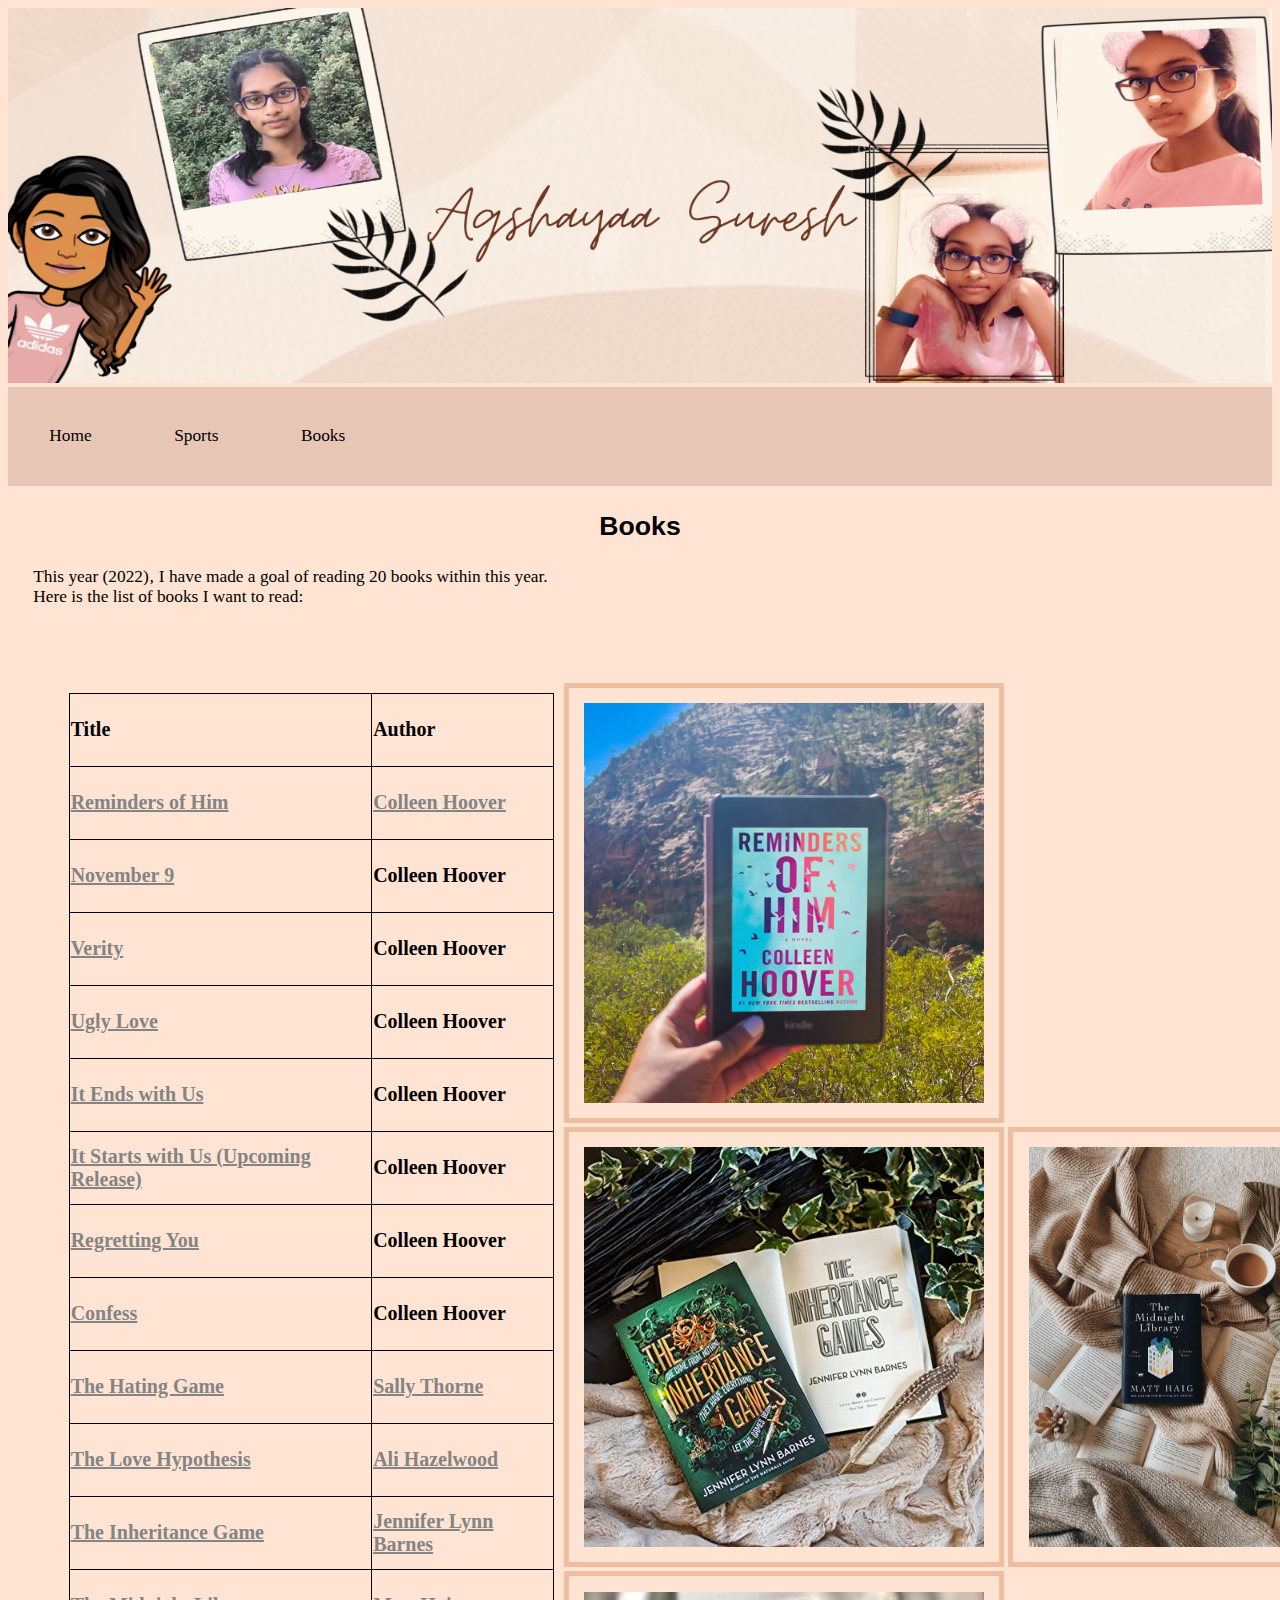
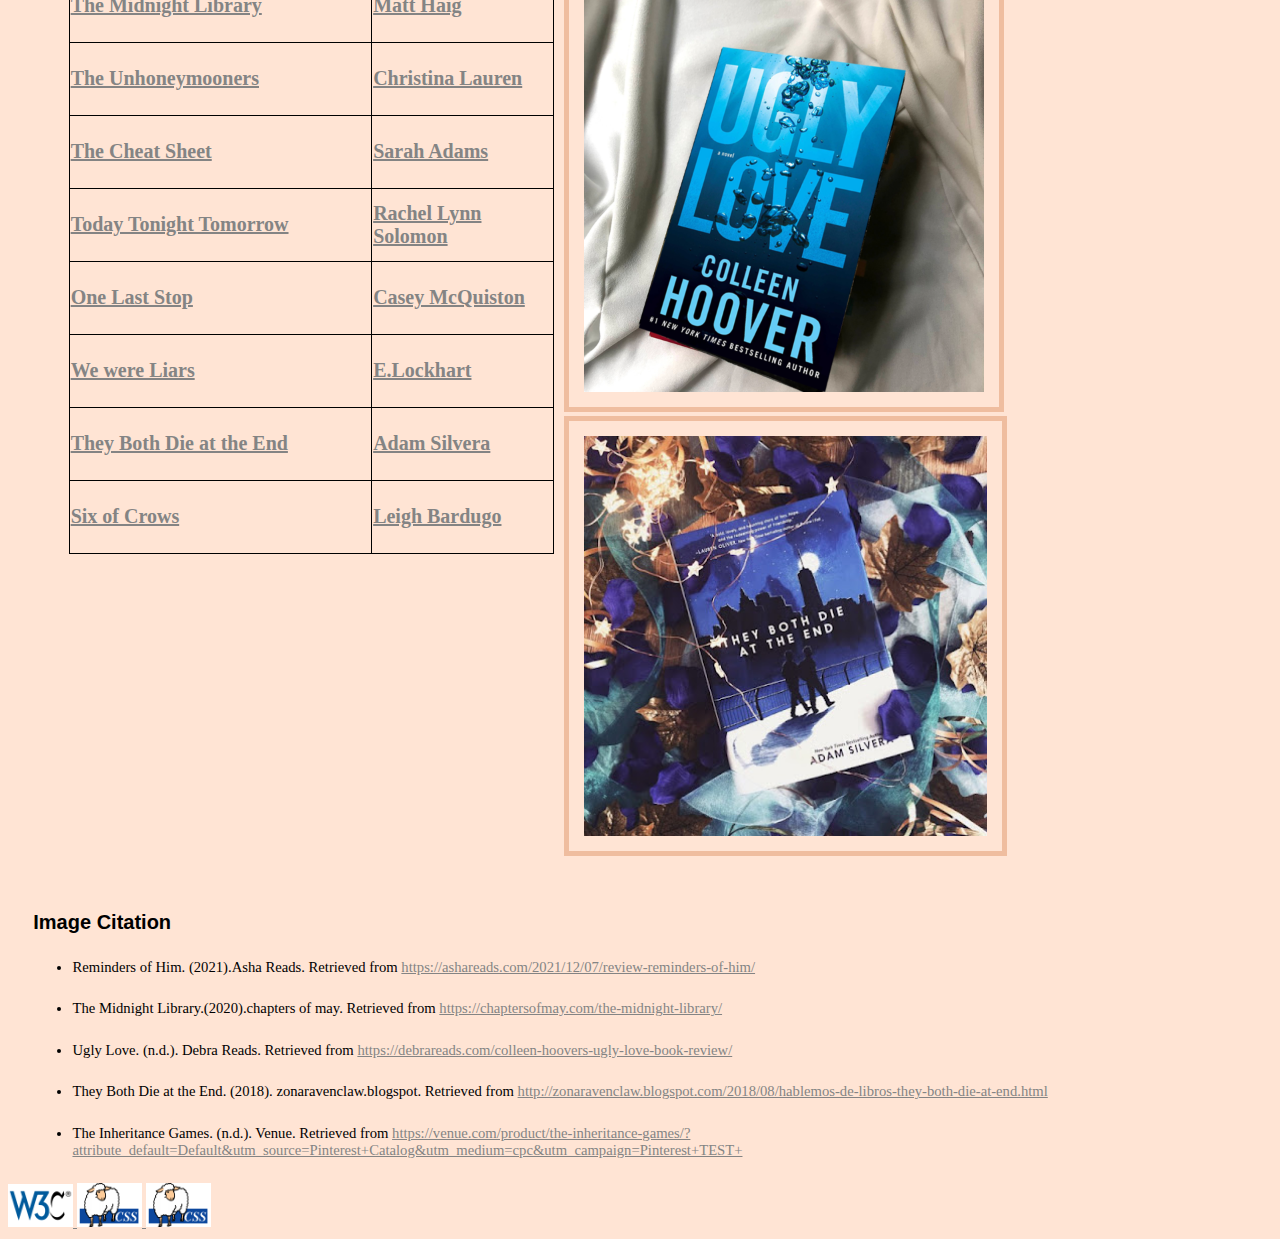
<file: books.html>
<!doctype html>
<html lang = "en">
	<head>
		<meta charset="UTF-8">
		<title> Books</title>
		<link rel="stylesheet" type="text/css" href="css/basic.css" />
		<link rel="stylesheet" type="text/css" href="css/custom.css" />
	</head>
	<body>
		<img class="banner" src ="image/banner.png" alt="Agshayaa Suresh">
		<!--Navigation Menu Bar-->
		<div class="wrapper">
			<ul>
				<li><a href="index.html">Home</a></li>
				<li><a href="sports.html">Sports</a></li>
				<li><a href="books.html">Books</a></li>
		  	</ul>
		</div>
		<h1>Books</h1>
		<p> This year (2022)&sbquo; I have made a goal of reading 20 books within this year. 
		<br>Here is the list of books I want to read:
		</p>
		<div class="books">
			<!--Left side of the books page-->
			<div class="books-left">
				<!--Table for the Books I will read -->
				<table>
					<tr>
						<th>Title</th>
						<th>Author</th>
					</tr>
					<tr>
						<th><a href="https://www.goodreads.com/book/show/58341222-reminders-of-him"> Reminders of Him </a></th>
						<th><a href="https://www.colleenhoover.com/about-coho/">Colleen Hoover</a></th>
					</tr>
					<tr>
						<th><a href="https://www.goodreads.com/book/show/25111004-november-9?from_search=true&from_srp=true&qid=TtnmrzBXwE&rank=1">November 9</a></th>
						<th>Colleen Hoover</th>
					</tr>
					<tr>
						<th><a href="https://www.goodreads.com/book/show/59344312-verity?from_search=true&from_srp=true&qid=dy4vKokNjJ&rank=1">Verity</a></th>
						<th>Colleen Hoover</th>
					</tr>
					<tr>
						<th><a href="https://www.goodreads.com/book/show/17788401-ugly-love?ac=1&from_search=true&qid=aUXlWoqLtz&rank=1">Ugly Love</a></th>
						<th>Colleen Hoover</th>
					</tr>
					<tr>
						<th><a href="https://www.goodreads.com/book/show/27362503-it-ends-with-us?from_search=true&from_srp=true&qid=YxE7Ipx48C&rank=1">It Ends with Us</a></th>
						<th>Colleen Hoover</th>
					</tr>
					<tr>
						<th><a href= "https://www.colleenhoover.com/upcoming-releases-2/">It Starts with Us (Upcoming Release)</a></th>
						<th>Colleen Hoover</th>
					</tr>
					<tr>
						<th><a href="https://www.goodreads.com/book/show/44582454-regretting-you?ac=1&from_search=true&qid=0bmopdScuo&rank=1">Regretting You</a></th>
						<th>Colleen Hoover</th>
					</tr>
					<tr>
						<th><a href="https://www.goodreads.com/book/show/34324605-confess?ac=1&from_search=true&qid=jCII1YgTQa&rank=1">Confess</a></th>
						<th>Colleen Hoover</th>
					</tr>
					<tr>
						<th><a href="https://www.goodreads.com/book/show/25883848-the-hating-game?ac=1&from_search=true&qid=muQpIrrM84&rank=1">The Hating Game</a></th>
						<th><a href="https://www.goodreads.com/author/show/18002228.Sally_Thorne">Sally Thorne</a></th>
					</tr>
					<tr>
						<th><a href="https://www.goodreads.com/book/show/56732449-the-love-hypothesis">The Love Hypothesis</a></th>
						<th><a href="https://alihazelwood.com/about/">Ali Hazelwood</a></th>
					</tr>
					<tr>
						<th><a href="https://www.goodreads.com/book/show/52439531-the-inheritance-games?from_search=true&from_srp=true&qid=nIhrNv5GDz&rank=1">The Inheritance Game</a></th>
						<th><a href="https://www.goodreads.com/author/show/164187.Jennifer_Lynn_Barnes">Jennifer Lynn Barnes</a></th>
					</tr>
					<tr>
						<th><a href="https://www.goodreads.com/book/show/52578297-the-midnight-library?ac=1&from_search=true&qid=7DK9W52u9f&rank=1">The Midnight Library</a></th>
						<th><a href="https://en.wikipedia.org/wiki/Matt_Haig">Matt Haig</a></th>
					</tr>
					<tr>
						<th><a href="https://www.goodreads.com/book/show/42201431-the-unhoneymooners?ac=1&from_search=true&qid=Ee1SRWp775&rank=1">The Unhoneymooners</a></th>
						<th><a href="https://christinalaurenbooks.com/bio/">Christina Lauren</a></th>
					</tr>
					<tr>
						<th><a href="https://www.goodreads.com/book/show/58100280-the-cheat-sheet?from_search=true&from_srp=true&qid=lus3ru2Hc7&rank=1">The Cheat Sheet</a></th>
						<th><a href="https://www.authorsarahadams.com/about">Sarah Adams</a></th>
					</tr>
					<tr>
						<th><a href="https://www.goodreads.com/book/show/52766407-today-tonight-tomorrow?ac=1&from_search=true&qid=Ckpo9eSYtO&rank=2">Today Tonight Tomorrow</a></th>
						<th><a href="http://www.rachelsolomonbooks.com/about">Rachel Lynn Solomon</a></th>
					</tr>
					<tr>
						<th><a href="https://www.goodreads.com/book/show/54860443-one-last-stop?ac=1&from_search=true&qid=BVYBngNFIK&rank=1">One Last Stop</a></th>
						<th><a href="https://caseymcquiston.com/">Casey McQuiston</a></th>
					</tr>
					<tr>
						<th><a href="https://www.goodreads.com/book/show/16143347-we-were-liars?ac=1&from_search=true&qid=OMxSBU1GfR&rank=1">We were Liars</a></th>
						<th><a href="http://www.emilylockhart.com/about-e">E.Lockhart</a></th>
					</tr>
					<tr>
						<th><a href="https://www.goodreads.com/book/show/33385229-they-both-die-at-the-end?ac=1&from_search=true&qid=HIf0kSwRvL&rank=1">They Both Die at the End</a></th>
						<th><a href="http://www.adamsilvera.com/about-1">Adam Silvera</a></th>
					</tr>
					<tr>
						<th><a href="https://www.goodreads.com/book/show/23437156-six-of-crows?from_search=true&from_srp=true&qid=tH1Q6AsrKC&rank=1">Six of Crows</a></th>
						<th><a href="https://www.leighbardugo.com/about/">Leigh Bardugo</a></th>
					</tr>
				 </table>
			</div>
			<!--Right side of the books page-->
			<div class="books-right">
				<img  src ="image/reminders.jpeg" alt="Picture of Reminders of Him">
				<img  src ="image/inheritance.jpg" alt="Picture of The Inheritance Games">
				<img  src ="image/midnight.jpg" alt="Picture of The Midnight Library">
				<img  src ="image/ugly.png" alt="Picture of Ugly Love">
				<img  src ="image/die.jpg" alt="Picture of They Both Die at the End">
			</div> 
		</div>
		<div>
			<!--links for the citation-->
			<h2>Image Citation</h2>
			<ul>
				<li class="cite">Reminders of Him. (2021).Asha Reads. Retrieved from <a href="https://ashareads.com/2021/12/07/review-reminders-of-him/">https://ashareads.com/2021/12/07/review-reminders-of-him/</a></li>
				<li class="cite">The Midnight Library.(2020).chapters of may. Retrieved from <a href="https://chaptersofmay.com/the-midnight-library/"> https://chaptersofmay.com/the-midnight-library/</a> </li>
				<li class="cite">Ugly Love. (n.d.). Debra Reads. Retrieved from <a href="https://debrareads.com/colleen-hoovers-ugly-love-book-review/">https://debrareads.com/colleen-hoovers-ugly-love-book-review/</a></li>
				<li class="cite">They Both Die at the End. (2018). zonaravenclaw.blogspot. Retrieved from <a href="http://zonaravenclaw.blogspot.com/2018/08/hablemos-de-libros-they-both-die-at-end.html"> http://zonaravenclaw.blogspot.com/2018/08/hablemos-de-libros-they-both-die-at-end.html</a></li>
				<li class="cite">The Inheritance Games. (n.d.). Venue. Retrieved from <a href="https://venue.com/product/the-inheritance-games/?attribute_default=Default&utm_source=Pinterest+Catalog&utm_medium=cpc&amp;utm_campaign=Pinterest+TEST+">https://venue.com/product/the-inheritance-games/?attribute_default=Default&amp;utm_source=Pinterest+Catalog&amp;utm_medium=cpc&amp;utm_campaign=Pinterest+TEST+</a></li>
			</ul>
			<!--html and css validators-->
			<a  href="http://validator.w3.org/check?uri=https://AgshayaaS.github.io/home/sports.html">
				<img src="image/w3c.png" width="65" alt="HTML5 Validator">
			</a>
			<a href = "http://jigsaw.w3.org/css-validator/validator?uri=https://AgshayaaS.github.io/home/css/basic.css">
				<img src= "image/css.png" width="65" alt="CSS Validator">
			</a>
			<a href = "http://jigsaw.w3.org/css-validator/validator?uri=https://AgshayaaS.github.io/home/css/custom.css">
				<img src= "image/css.png" width="65" alt="CSS Validator">
			</a>
		</div>
	</body>
</html>
</file>
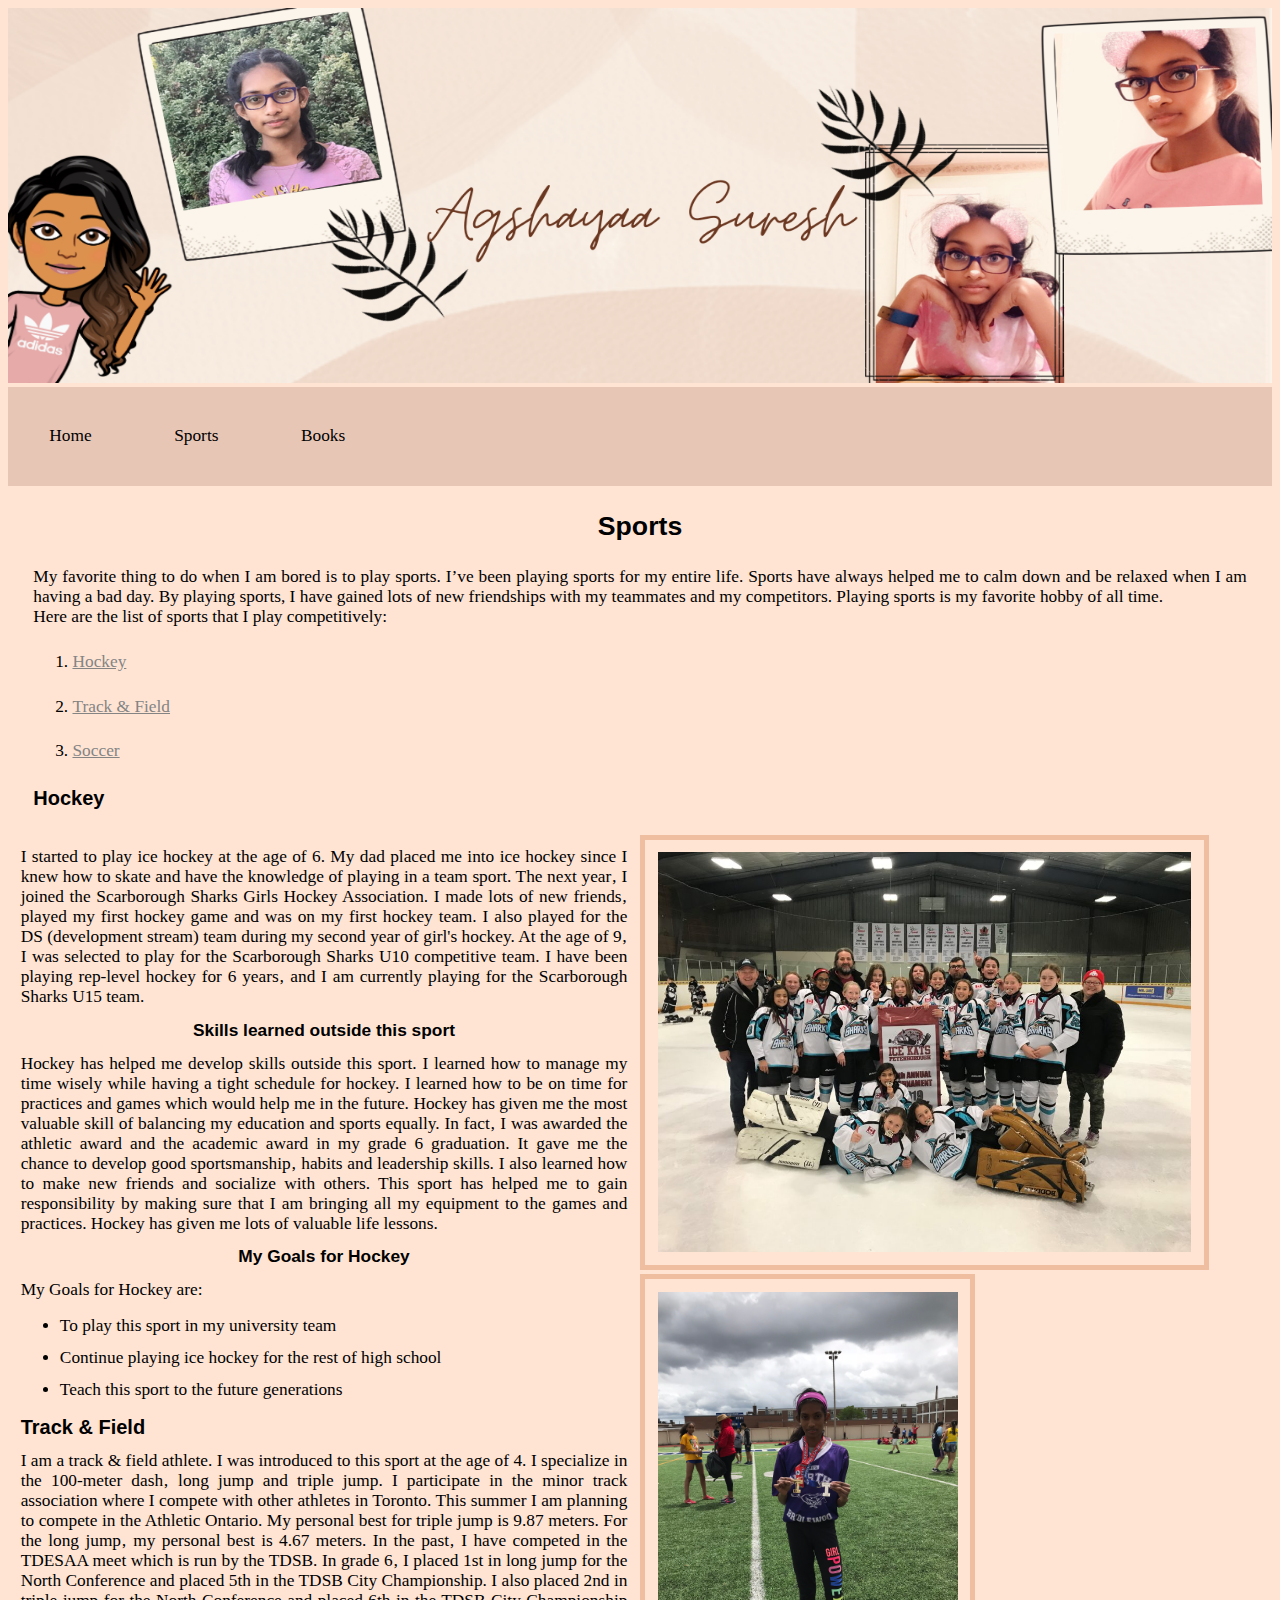
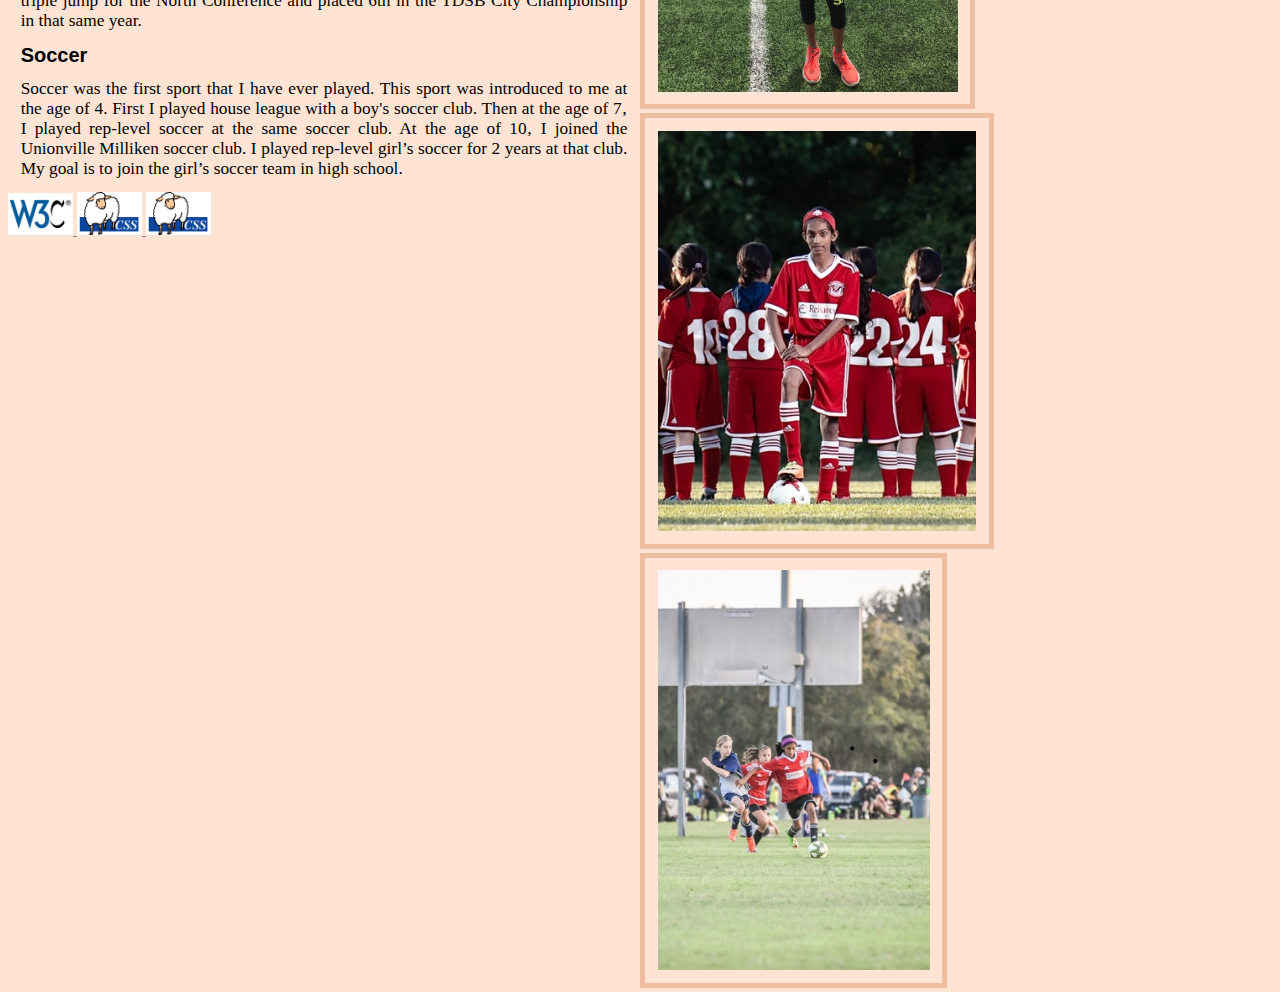
<file: sports.html>
<!doctype html>
<html lang = "en">
	<head>
		<meta charset="UTF-8">
		<title> Sports </title>
		<link rel="stylesheet" type="text/css" href="css/basic.css" />
		<link rel="stylesheet" type="text/css" href="css/custom.css" />
	</head>
	<body>
		<img class="banner" src ="image/banner.png" alt="Agshayaa Suresh">
		<!--Navigation Menu Bar-->
		<div class="wrapper">
			<ul>
				<li><a href="index.html">Home</a></li>
				<li><a href="sports.html">Sports</a></li>
				<li><a href="books.html">Books</a></li>
			</ul>
		</div>
		<h1> Sports </h1>
		<p> My favorite thing to do when I am bored is to play sports. I&rsquo;ve been playing sports for my entire life. Sports have always helped me to calm down and be relaxed when I am having a bad day. By playing sports, I have gained lots of new friendships with my teammates and my competitors. Playing sports is my favorite hobby of all time. <br>Here are the list of sports that I play competitively: </p>
		<ol>
		   <li><a href="#hockey">Hockey</a></li>
		   <li><a href="#track"> Track &amp; Field </a></li>
		   <li><a href="#soccer">Soccer</a></li>
		</ol>
		<h2 id="hockey">Hockey</h2>
		 <div> 
			<!--Left side of the sports page-->
			<div class="sports-left">
				<p>I started to play ice hockey at the age of 6. My dad placed me into ice hockey since I knew how to skate and have the knowledge of playing in a team sport. The next year&sbquo; I joined the Scarborough Sharks Girls Hockey Association. I made lots of new friends&sbquo; played my first hockey game and was on my first hockey team. I also played for the DS (development stream) team during my second year of girl's hockey. At the age of 9&sbquo; I was selected to play for the Scarborough Sharks U10 competitive team. I have been playing rep-level hockey for 6 years&sbquo; and I am currently playing for the Scarborough Sharks U15 team.</p> 
				<h3>Skills learned outside this sport</h3>
				<p>Hockey has helped me develop skills outside this sport. I learned how to manage my time wisely while having a tight schedule for hockey. I learned how to be on time for practices and games which would help me in the future. Hockey has given me the most valuable skill of balancing my education and sports equally. In fact&sbquo; I was awarded the athletic award and the academic award in my grade 6 graduation. It gave me the chance to develop good sportsmanship&sbquo; habits and leadership skills. I also learned how to make new friends and socialize with others. This sport has helped me to gain responsibility by making sure that I am bringing all my equipment to the games and practices. Hockey has given me lots of valuable life lessons.</p>
				<h3>My Goals for Hockey</h3>
				<p>My Goals for Hockey are:</p>
				<ul>
					<li>To play this sport in my university team</li>
					<li>Continue playing ice hockey for the rest of high school</li>
					<li>Teach this sport to the future generations</li>
				</ul>
				<h2 id="track">Track &amp; Field</h2>
				<p> I am a track &amp; field athlete. I was introduced to this sport at the age of 4. I specialize in the 100-meter dash&sbquo; long jump and triple jump. I participate in the minor track association where I compete with other athletes in Toronto. This summer I am planning to compete in the Athletic Ontario. My personal best for triple jump is 9.87 meters. For the long jump&sbquo; my personal best is 4.67 meters. In the past&sbquo; I have competed in the TDESAA meet which is run by the TDSB. In grade 6&sbquo; I placed 1st in long jump for the North Conference and placed 5th in the TDSB City Championship. I also placed 2nd in triple jump for the North Conference and placed 6th in the TDSB City Championship in that same year.</p>
				<h2 id="soccer">Soccer</h2>
				<p> Soccer was the first sport that I have ever played. This sport was introduced to me at the age of 4. First I played house league with a boy's soccer club. Then at the age of 7&sbquo; I played rep-level soccer at the same soccer club. At the age of 10&sbquo; I joined the Unionville Milliken soccer club. I played rep-level girl&rsquo;s soccer for 2 years at that club. My goal is to join the girl&rsquo;s soccer team in high school.</p>
				
				<!--html and css validators-->
				<a  href="http://validator.w3.org/check?uri=https://AgshayaaS.github.io/home/sports.html">
					<img src="image/w3c.png" width="65" alt="HTML5 Validator">
				</a>
				<a href = "http://jigsaw.w3.org/css-validator/validator?uri=https://AgshayaaS.github.io/home/css/basic.css">
					<img src= "image/css.png" width="65" alt="CSS Validator">
				</a>
				<a href = "http://jigsaw.w3.org/css-validator/validator?uri=https://AgshayaaS.github.io/home/css/custom.css">
					<img src= "image/css.png" width="65" alt="CSS Validator">
				</a>
			</div>  
			<!--Right side of the sports page-->	
			<div class="sports-right">
				<!--Sports Images-->
				<img src ="image/team.jpg" alt="Hockey team Picture">
				<img src ="image/track.JPG" alt="Track Picture">
				<img src ="image/soccer-pose.jpg" alt="Soccer Picture">
				<img src ="image/soccer.jpg" alt="Soccer Picture">
			</div> 
		</div> 
	</body>
</html>
</file>
<file: css/basic.css>
/* Generic formatting */
 body{
	background-color:#FFE4D4;
}
p{
	font-family: Verdana,serif;
	font-size: 13pt;
	text-align: justify; 
	margin:2%;
}

h1{
	font-family:Verdana,sans-serif;
	font-size: 20pt;
	text-align: center;
	margin:2%;
}
		
h2{
	font-family: Verdana,sans-serif;
	font-size: 15pt;
	text-align: left;
	margin:2%;
}
h3{ font-family: Verdana,sans-serif;
    font-size: 13pt;
	text-align: center;
	margin:2%;
}
		
li{
	font-family: Verdana,serif;
	font-size: 13pt;
	margin:2%;
}


table{  
	border: 1px solid;
	border-collapse: collapse;
	margin: 2%;
}

th{
	font-size: 15pt;
    height: 70px;
    border: 1px solid;
    text-align: left;
}
td{
	font-size: 13pt;
	text-align: left;
}

a{
	 color: #848484;
}
</file>
<file: css/custom.css>
/* Customized formatting */
/* banner image*/
.banner{
		 height:375px;   
		 width: 100%;
}
/* Navigation Menu Bar Formatting */
.wrapper ul{
  list-style-type: none;
  margin: 0;
  padding: 0;
  overflow: hidden;
  background-color: #e8c6b6;
}

.wrapper li{
  float: left;
}

.wrapper li a {
	  display: block;
      color: black;
      text-align: center;
      padding: 14px 16px;
      text-decoration: none;
	  font-family: cursive;
}

.wrapper li a:hover:not(.active) {
  background-color: #fad9c9;
}

.active {
  background-color: #04AA6D;
}

/* home page splitter*/
.home-left{
	float:left; 
	width:50%;
}
.home-right{
	float:right; 
	width:50%;
}
.profile-img{
	height:550px;
	padding:2%;
	border: 5px solid #EFBD9F;
}

/* sports page splitter*/
.sports-left{
	float:left; 
	width:50%;
}
.sports-right{
	float:right; 
	width:50%;
}
.sports-right img{
	height:400px; 
	padding: 2%;
	border: 5px solid #EFBD9F;
}

/* books page splitter*/
.books{
	float:left; 
	width:100%;
	margin:2%;
	padding:2%;
}
.books-left{
	float:left; 
	width:40%;
}
.books-right{
	float:right; 
	width:60%;
}
.books-right img{
	height:400px; 
	padding: 2%;
	border: 5px solid #EFBD9F;
}
/* formating for citations */
.cite{
	font-family: Verdana, serif;
	font-size: 11pt;
}
</file>
